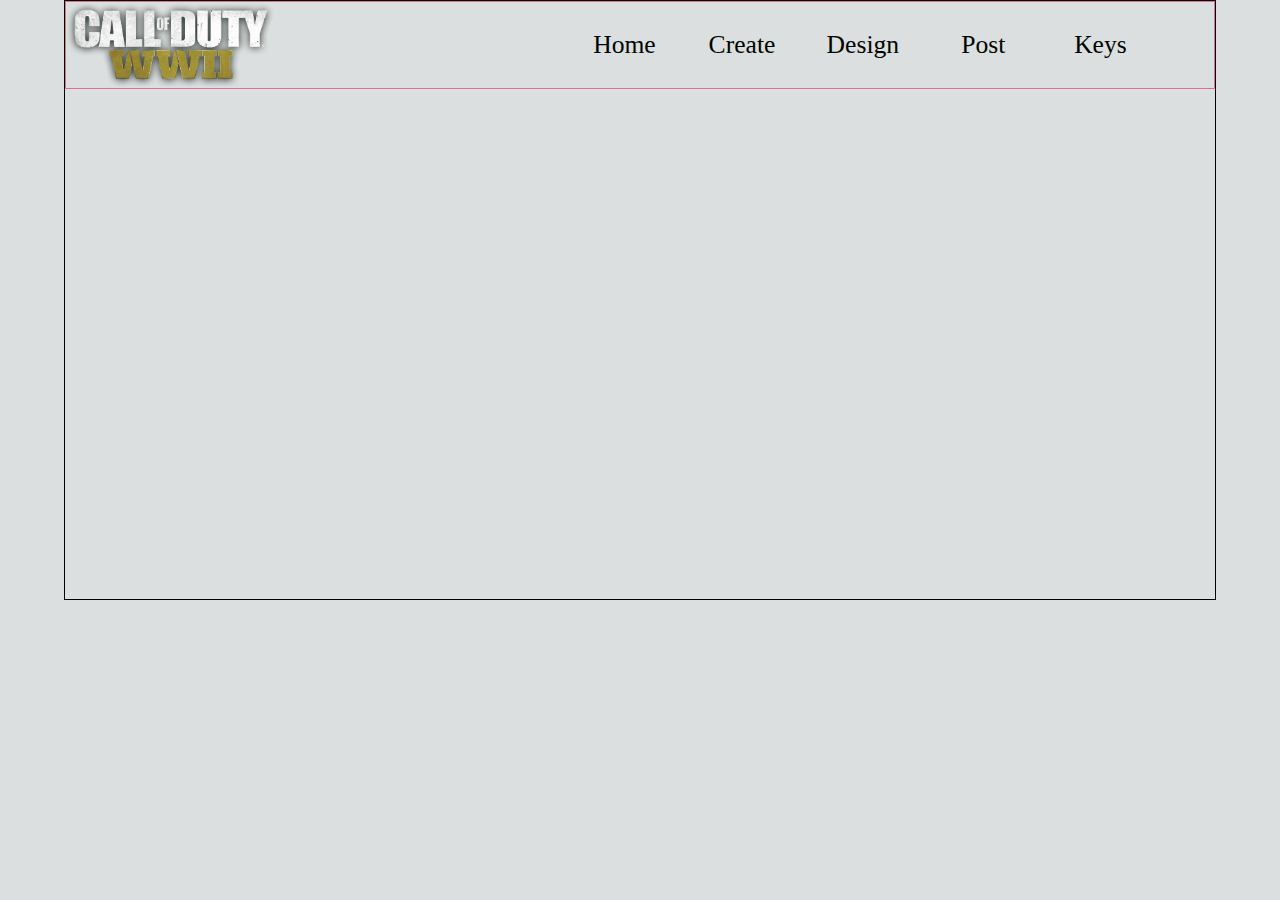
<file: index.html>
<html>

<head>
    <title>EstudoWeb</title>
    <link rel="stylesheet" type="text/css" href="css/style.css">
    <meta charset="UTF-8">
    <meta name="viewport" content="width=device-width, user-scalable=no, initial scale = 1.0,
maximun-scale=1.0, minimun-scale=1.0">
</head>

<body>
    <header id="cabecalho">
        <div class="logo">
            <img src="image/logo.png">
        </div>
        <div class="menu">
            <ul class="menu-list">
                <li>Home</li>
                <li>Create</li>
                <li>Design</li>
                <li>Post</li>
                <li>Keys</li>
            </ul>
        </div>
    </header>
    <script src="js/javascript.js"></script>
</body>

</html>
</file>
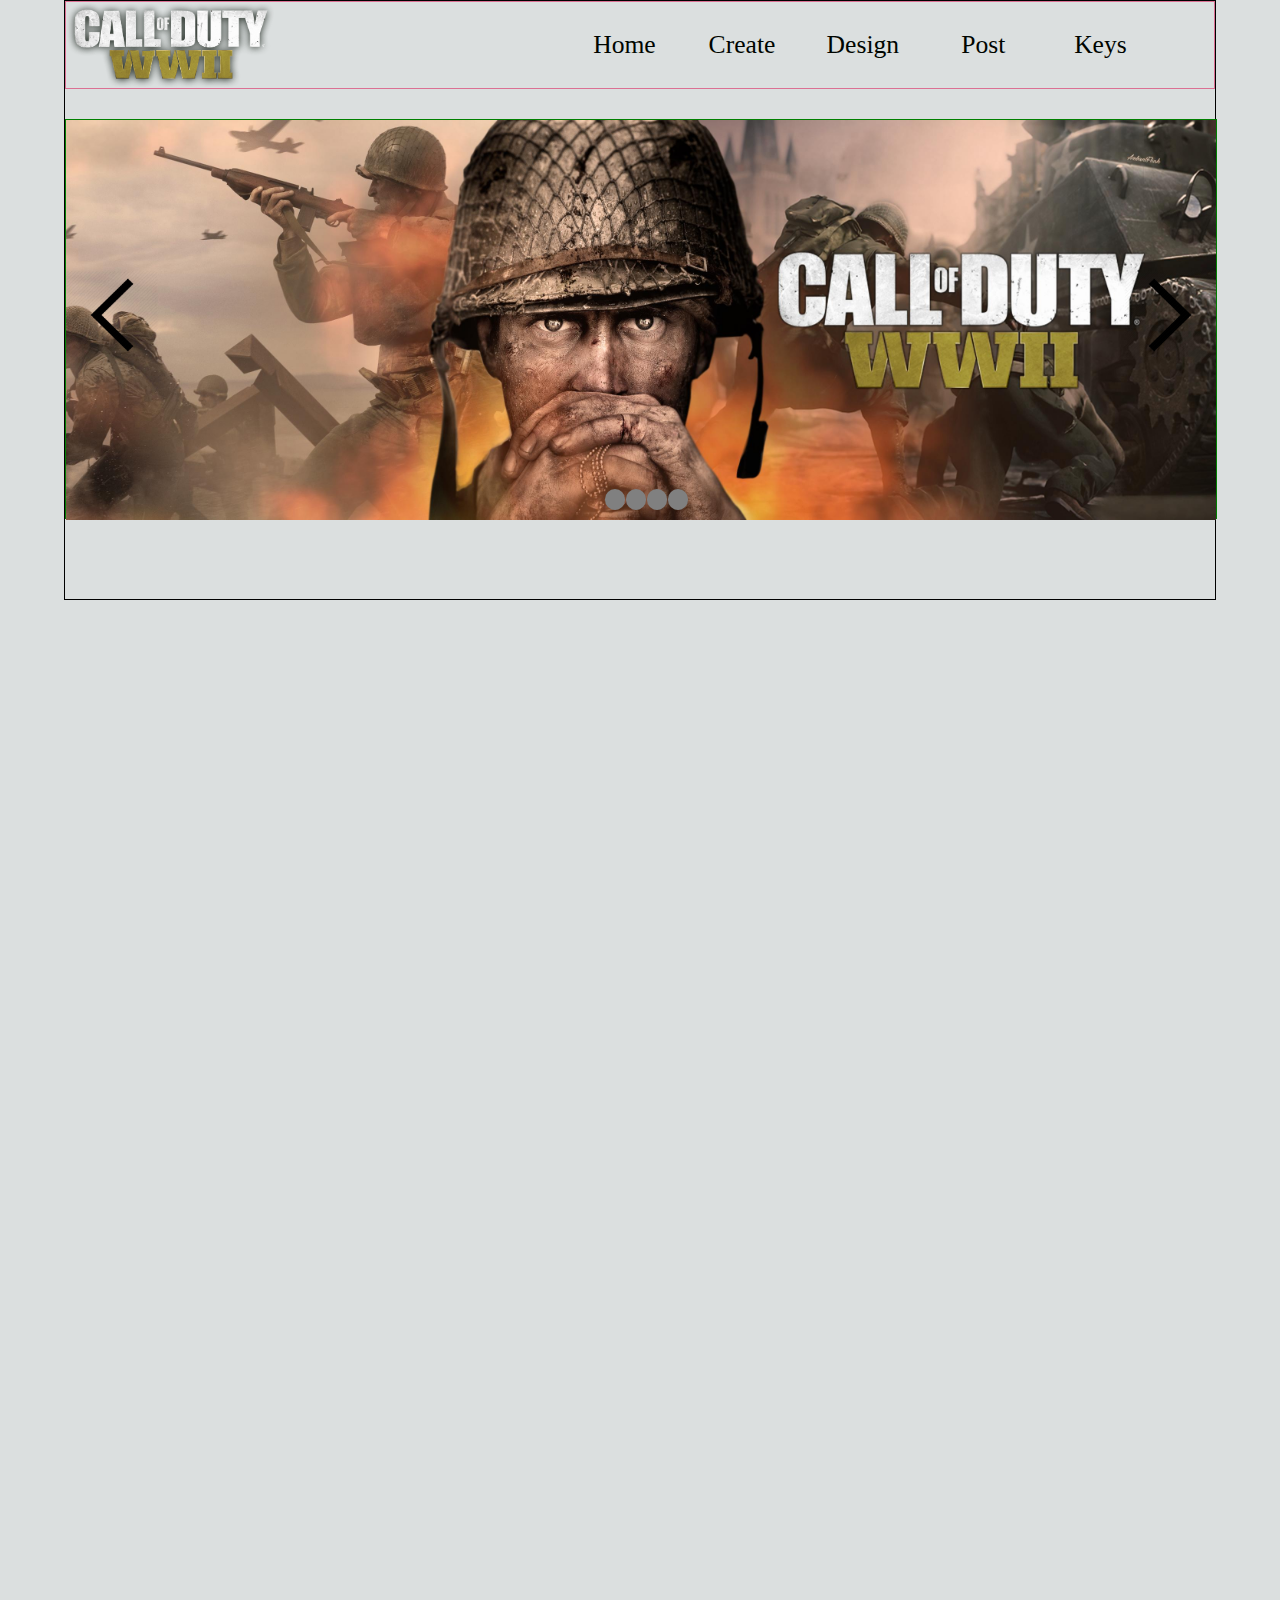
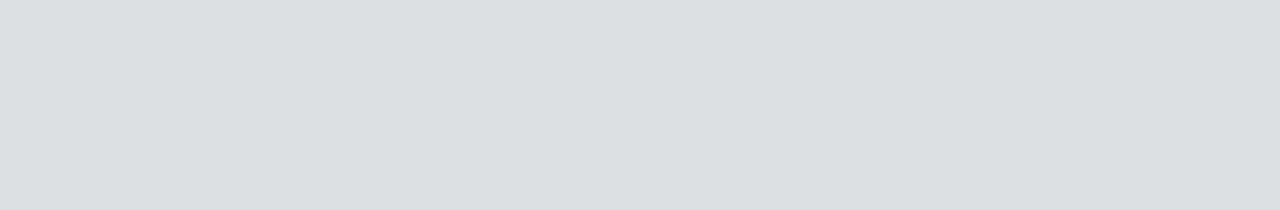
<file: carrosel-array/index.html>
<html>

<head>
    <title>EstudoWeb</title>
    <link rel="stylesheet" type="text/css" href="css/style.css">
    <meta charset="UTF-8">
    <meta name="viewport" content="width=device-width, user-scalable=no, initial scale = 1.0,
maximun-scale=1.0, minimun-scale=1.0">
</head>

<header id="cabecalho">
    <div class="logo">
        <img src="image/logo.png">
    </div>
    <div class="menu">
        <ul class="menu-list">
            <li>Home</li>
            <li>Create</li>
            <li>Design</li>
            <li>Post</li>
            <li>Keys</li>
        </ul>
    </div>
</header>

<body>
    <div class="carrosel">
        <div class="arrow-slide">
            <img id="left-arrow" src="image/left-arrow.png" alt="">
            <img id="right-arrow" src="image/right-arrow.png" alt="">
        </div>
        <div class="bols-navigation">
        </div>
        <div class="slider">
            <img class="arrImages" id="b1" src="image/banner1.jpg" alt="">
            <img class="arrImages" id="b2" src="image/banner6.jpg" alt="">
            <img class="arrImages" id="b3" src="image/banner3.jpg" alt="">
            <img class="arrImages" id="b4" src="image/banner4.jpg" alt="">
        </div>
        
        
    </div>

    <script src="js/javascript.js"></script>
</body>

</html>
</file>
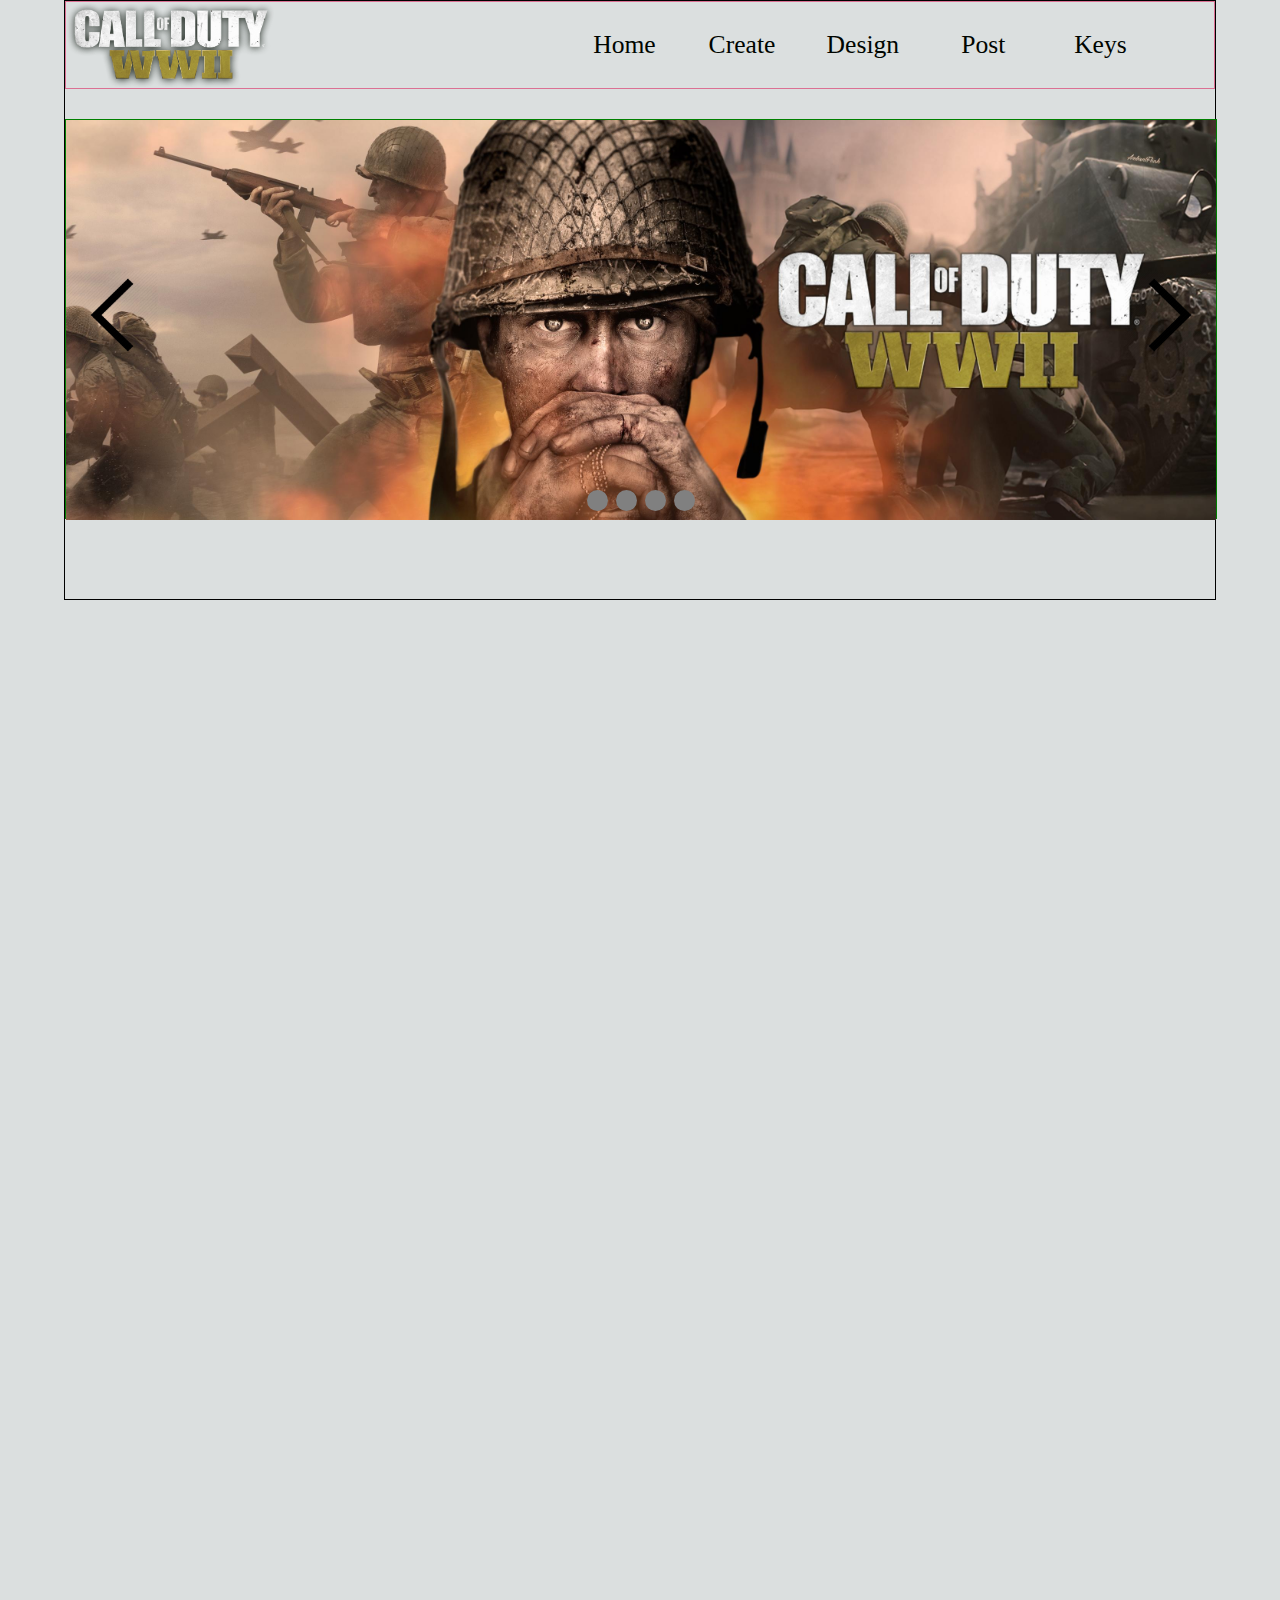
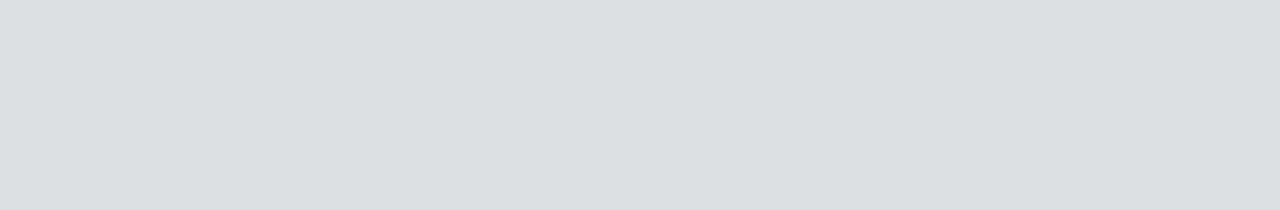
<file: carrosel-static/index.html>
<html>

<head>
    <title>EstudoWeb</title>
    <link rel="stylesheet" type="text/css" href="css/style.css">
    <meta charset="UTF-8">
    <meta name="viewport" content="width=device-width, user-scalable=no, initial scale = 1.0,
maximun-scale=1.0, minimun-scale=1.0">
</head>

<header id="cabecalho">
    <div class="logo">
        <img src="image/logo.png">
    </div>
    <div class="menu">
        <ul class="menu-list">
            <li>Home</li>
            <li>Create</li>
            <li>Design</li>
            <li>Post</li>
            <li>Keys</li>
        </ul>
    </div>
</header>

<body>
    <div class="carrosel">
        <div class="arrow-slide">
            <img id="left-arrow" src="image/left-arrow.png" alt="">
            <img id="right-arrow" src="image/right-arrow.png" alt="">
        </div>
        <div id="bols-navigation">
            <div class="bolls" id="slide1"></div>
            <div class="bolls" id="slide2"></div>
            <div class="bolls" id="slide3"></div>
            <div class="bolls" id="slide4"></div>
        </div>
        <div class="slider">
            <img id="b1" src="image/banner1.jpg" alt="">
            <img id="b2" src="image/banner6.jpg" alt="">
            <img id="b3" src="image/banner3.jpg" alt="">
            <img id="b4" src="image/banner4.jpg" alt="">
        </div>
        
        
    </div>

    <script src="js/javascript.js"></script>
</body>

</html>
</file>
<file: css/style.css>
* {
  margin: 0;
  padding: 0;
  box-sizing: border-box;
}

body {
  background-color: rgb(219, 223, 223);
  width: 90%;
  border: 1px solid black;
  margin: 0 auto;
  height: 600px;
}

#cabecalho {
  width: 100%;
  border: 1px solid palevioletred;
  position: relative;
  display: flex;
  flex-direction: row;
  /*row, column, row-reverse, column-reverse*/
  flex-wrap: nowrap;
  justify-content: space-between;
  align-items: center;
}

.logo {
  width: 75%;
  position: relative;
}

.logo img {
  width: 45%;
}

.menu {
  width: 45%;
  position: relative;
  font-size: 1.6vw;
}

.menu ul {
  list-style: none;
  padding: 0;
}

.menu ul li {
  position: relative;
  display: inline-block;
  padding: 1em;
  text-decoration: none;
  cursor: pointer;
  color: rgb(0, 5, 0);
}

.menu ul li:hover {
  color: blue;
}

/*Menu Responsivo tags adicionadas no javascreipt*/

.menu-mobile {
  display: none;
  cursor: pointer;
  position: fixed;
  top: 0;
  right: 0;
  margin: 10px 40px;
  border-radius: 5px;
  line-height: 50px;
  background-image: url("../image/menu.png");
  width: 100%;
  height: 49px;
  z-index: 30px;
}

.menu-active {
  display: block;
  margin-top: 45px;
}

.menu-mobile-open {
  background-image: url("../image/menu.png");
}

.menu-mobile {
  display: block;
  width: 9%;
}

.menu {
  padding: 0;
  margin: 0px 55px;
  width: 28%;
  flex-direction: column;
  /* float: none; */
  position: absolute;
  top: 0;
  right: 0;
  display: flex;
  align-items: flex-end;
}

.menu-list {
  display: none;
  width: 100%;
  /* display: table-column; */
  background-color: rgb(185, 185, 185);
  font-size: 2vw;
}
.menu ul li {
  width: 100%;
  text-align: center;
  border: 1px solid rgb(169, 169, 169);
}

.menu-active {
  display: block;
  margin-top: 50px;    
}

@media screen and (min-width: 700px) {
  .logo img {
    width: 47%;
  }

  .menu-mobile{
    display: none;
  }

  .menu {
    position: relative;
    z-index: 0;
    top: 0;
    width: 100%;
  }

  .menu ul li {
    border: none;
  }

  .menu-list{
    display: flex;
    background-color: transparent;
    width: 100%;
  }
}


/* @media screen and (min-width: 1024px) {
  .menu-list{
    list-style: none;
    margin: 0;
    padding: 0;
  }

  .menu {
    padding: 0;
    margin: 0;
    width: 30%;
    flex-direction: column;
    position: absolute;
    top: 0;
    right: 0;
    display: flex;
    align-items: flex-end;
  }  
} */
</file>
<file: carrosel-array/css/style.css>
* {
  margin: 0;
  padding: 0;
  box-sizing: border-box;
}

body {
  background-color: rgb(219, 223, 223);
  width: 90%;
  border: 1px solid black;
  margin: 0 auto;
  height: 600px;
}

#cabecalho {
  width: 100%;
  border: 1px solid palevioletred;
  position: relative;
  display: flex;
  flex-direction: row;
  /*row, column, row-reverse, column-reverse*/
  flex-wrap: nowrap;
  justify-content: space-between;
  align-items: center;
}

.logo {
  width: 75%;
  position: relative;
}

.logo img {
  width: 45%;
}

.menu {
  width: 45%;
  position: relative;
  font-size: 1.6vw;
}

.menu ul {
  list-style: none;
  padding: 0;
}

.menu ul li {
  position: relative;
  display: inline-block;
  padding: 1em;
  text-decoration: none;
  cursor: pointer;
  color: rgb(0, 5, 0);
}

.menu ul li:hover {
  color: blue;
}
/*Carrosel*/
  .carrosel{
    position: absolute;
    margin: 30px auto;
    border: 1px solid green;
    width: 90%;
    height: 400px;
  }
  .arrow-slide{
  display: flex;
  justify-content: space-between;
  }
  .arrow-slide img{
    width: 8%;
    height: 90px;
  }
  .arrow-slide img:hover{
    transition-duration: 200ms;
    width: 10%;
    height: 90px;
  }
  #left-arrow{
    position: relative;
    left: 0px;
    top: 150px;
    z-index: 10;
    cursor: pointer;
  }
  #right-arrow{
    position: relative;
    left: 0;
    top: 150px;
    z-index: 10;
    cursor: pointer;
  }
  
  .slider img{
    width: 100%;
    height: 400px;
  }

  #b1{
    position: relative;
    left: 0px;
    top:-90px;
    visibility: visible;
  }
  #b2{
    position: relative;
    left: 0px;
    top:-490px;
    visibility: hidden;
  }
  #b3{
    position: relative;
    left: 0px;
    top:-890px;
    visibility: hidden;
  }
  #b4{
    position: relative;
    left: 0px;
    top:-1290px;
    visibility: hidden;
  }
/*bolinhas*/
  .bols-navigation{
    display: flex;
    justify-content: space-around;
    position: relative;
    width: 10%;
    height: 0;
    margin: auto;
    top: 279px;
    z-index: 12;
  }

  .bolls{
    width: 20px;
    background-color: grey;
    border-radius: 20px;
    height: 21px;
    margin: 0px 94px 0px 21px;
    cursor: pointer;
  }
  .active, bolls:hover{
    width: 22px;
    height: 22px;
    background-color: rgb(199, 199, 199);
    transition-duration: 50ms;
  }

/*--bolinhas*/
  

/*--Carrosel*/

/*Menu Responsivo tags adicionadas no javascreipt*/

.menu-mobile {
  display: none;
  cursor: pointer;
  position: fixed;
  top: 0;
  right: 0;
  margin: 10px 40px;
  border-radius: 5px;
  line-height: 50px;
  background-image: url("../image/menu.png");
  width: 100%;
  height: 49px;
  z-index: 30;
}

.menu-active {
  transition-duration: 500ms;
  display: block;
  margin-top: 45px;
  z-index: 30;
}

.menu-mobile-open {
  background-image: url("../image/menu.png");
}

.menu-mobile {
  display: block;
  width: 9%;
}

.menu {
  padding: 0;
  margin: 0px 55px;
  width: 28%;
  flex-direction: column;
  /* float: none; */
  position: absolute;
  top: 0;
  right: 0;
  display: flex;
  align-items: flex-end;
}

.menu-list {
  display: none;
  width: 100%;
  background-color: rgb(185, 185, 185);
  font-size: 2vw;
}
.menu ul li {
  width: 100%;
  text-align: center;
  border: 1px solid rgb(169, 169, 169);
}

.menu-active {
  display: block;
  margin-top: 50px;    
}

@media screen and (min-width: 700px) {
  .logo img {
    width: 47%;
  }

  .menu-mobile{
    display: none;
  }

  .menu {
    position: relative;
    z-index: 0;
    top: 0;
    width: 100%;
  }

  .menu ul li {
    border: none;
  }

  .menu-list{
    display: flex;
    background-color: transparent;
    width: 100%;
  }
}


/* @media screen and (min-width: 1024px) {
  .menu-list{
    list-style: none;
    margin: 0;
    padding: 0;
  }

  .menu {
    padding: 0;
    margin: 0;
    width: 30%;
    flex-direction: column;
    position: absolute;
    top: 0;
    right: 0;
    display: flex;
    align-items: flex-end;
  }  
} */
</file>
<file: carrosel-static/css/style.css>
* {
  margin: 0;
  padding: 0;
  box-sizing: border-box;
}

body {
  background-color: rgb(219, 223, 223);
  width: 90%;
  border: 1px solid black;
  margin: 0 auto;
  height: 600px;
}

#cabecalho {
  width: 100%;
  border: 1px solid palevioletred;
  position: relative;
  display: flex;
  flex-direction: row;
  /*row, column, row-reverse, column-reverse*/
  flex-wrap: nowrap;
  justify-content: space-between;
  align-items: center;
}

.logo {
  width: 75%;
  position: relative;
}

.logo img {
  width: 45%;
}

.menu {
  width: 45%;
  position: relative;
  font-size: 1.6vw;
}

.menu ul {
  list-style: none;
  padding: 0;
}

.menu ul li {
  position: relative;
  display: inline-block;
  padding: 1em;
  text-decoration: none;
  cursor: pointer;
  color: rgb(0, 5, 0);
}

.menu ul li:hover {
  color: blue;
}
/*Carrosel*/
  .carrosel{
    position: absolute;
    margin: 30px auto;
    border: 1px solid green;
    width: 90%;
    height: 400px;
  }
  .arrow-slide{
  display: flex;
  justify-content: space-between;
  }
  .arrow-slide img{
    width: 8%;
    height: 90px;
  }
  .arrow-slide img:hover{
    transition-duration: 200ms;
    width: 10%;
    height: 90px;
  }
  #left-arrow{
    position: relative;
    left: 0px;
    top: 150px;
    z-index: 10;
    cursor: pointer;
  }
  #right-arrow{
    position: relative;
    left: 0;
    top: 150px;
    z-index: 10;
    cursor: pointer;
  }
  
  .slider img{
    width: 100%;
    height: 400px;
  }

  #b1{
    position: relative;
    left: 0px;
    top:-90px;
  }
  #b2{
    position: relative;
    left: 0px;
    top:-490px;
  }
  #b3{
    position: relative;
    left: 0px;
    top:-890px;
  }
  #b4{
    position: relative;
    left: 0px;
    top:-1290px;
  }
/*bolinhas*/
  #bols-navigation{
    display: flex;
    justify-content: space-around;
    position: relative;
    width: 10%;
    height: 0;
    margin: auto;
    top: 279px;
    z-index: 12;
  }

  .bolls{
    width: 21px;
    background-color: grey;
    border-radius: 20px;
    height: 21px;
    margin: 1px;
    cursor: pointer;
  }
  .active, bolls:hover{
    width: 23px;
    height: 23px;
    background-color: rgb(199, 199, 199);
    transition-duration: 50ms;
  }

/*--bolinhas*/
  

/*--Carrosel*/

/*Menu Responsivo tags adicionadas no javascreipt*/

.menu-mobile {
  display: none;
  cursor: pointer;
  position: fixed;
  top: 0;
  right: 0;
  margin: 10px 40px;
  border-radius: 5px;
  line-height: 50px;
  background-image: url("../image/menu.png");
  width: 100%;
  height: 49px;
  z-index: 30;
}

.menu-active {
  transition-duration: 500ms;
  display: block;
  margin-top: 45px;
  z-index: 30;
}

.menu-mobile-open {
  background-image: url("../image/menu.png");
}

.menu-mobile {
  display: block;
  width: 9%;
}

.menu {
  padding: 0;
  margin: 0px 55px;
  width: 28%;
  flex-direction: column;
  /* float: none; */
  position: absolute;
  top: 0;
  right: 0;
  display: flex;
  align-items: flex-end;
}

.menu-list {
  display: none;
  width: 100%;
  background-color: rgb(185, 185, 185);
  font-size: 2vw;
}
.menu ul li {
  width: 100%;
  text-align: center;
  border: 1px solid rgb(169, 169, 169);
}

.menu-active {
  display: block;
  margin-top: 50px;    
}

@media screen and (min-width: 700px) {
  .logo img {
    width: 47%;
  }

  .menu-mobile{
    display: none;
  }

  .menu {
    position: relative;
    z-index: 0;
    top: 0;
    width: 100%;
  }

  .menu ul li {
    border: none;
  }

  .menu-list{
    display: flex;
    background-color: transparent;
    width: 100%;
  }
}


/* @media screen and (min-width: 1024px) {
  .menu-list{
    list-style: none;
    margin: 0;
    padding: 0;
  }

  .menu {
    padding: 0;
    margin: 0;
    width: 30%;
    flex-direction: column;
    position: absolute;
    top: 0;
    right: 0;
    display: flex;
    align-items: flex-end;
  }  
} */
</file>
